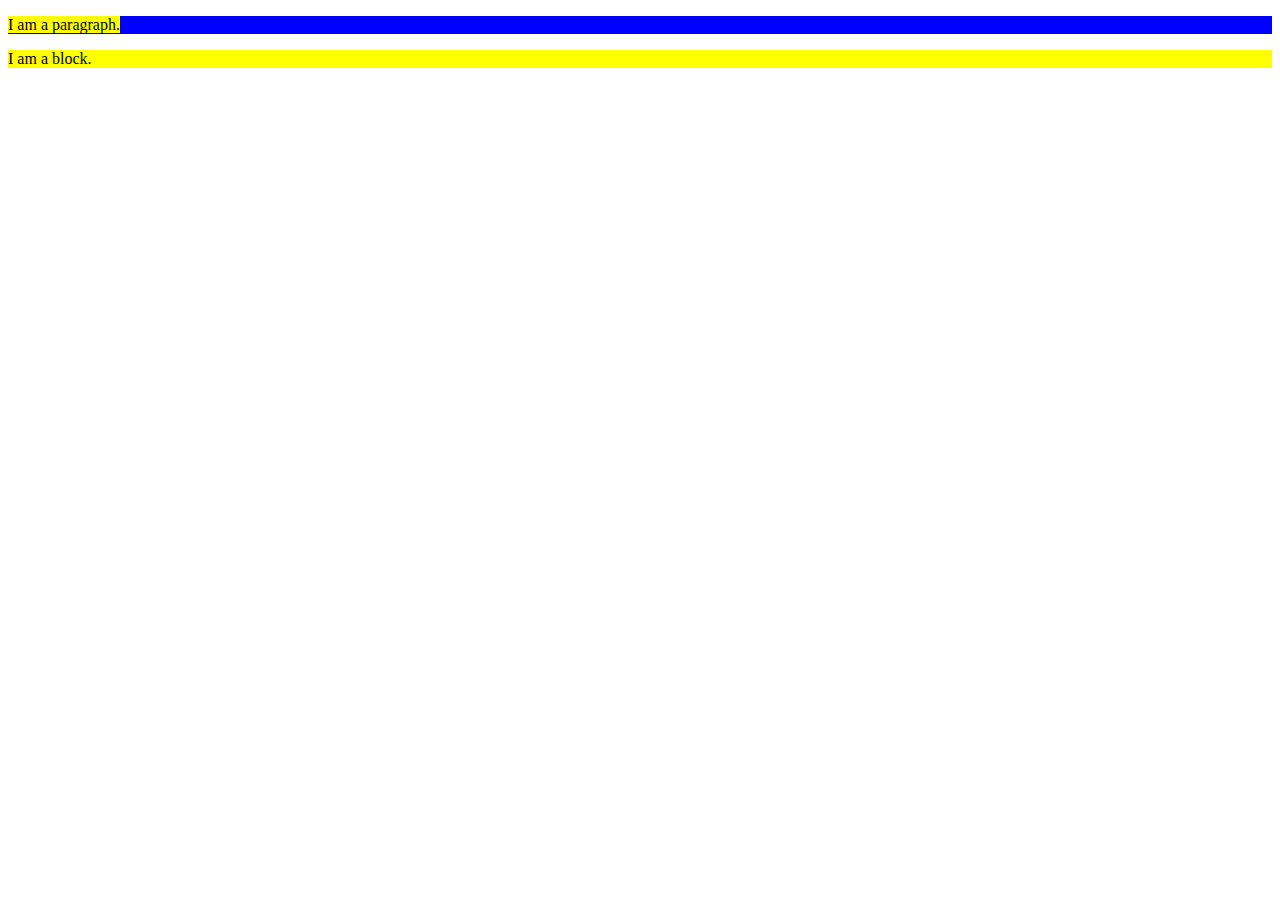
<file: test.html>
<!DOCTYPE html>
<!DOCTYPE html>
<html lang="en">
  <head>
      <link rel="stylesheet"  href="/resources/css/test.css">
  </head>
  <body>
      <p class="test"><span class="test" id="test1">I am a paragraph.</span></p>
      <div class="test" id="test1">I am a block.</div>
  </body>
</html>
</file>
<file: resources/css/test.css>
p .test {
    background-color: red;
}

p {
    background-color: aqua;
}

#test1 {
    background-color: yellow;
}

#test2 {
    background-color: green;
}

.test {
    background-color: blue;
}
</file>
